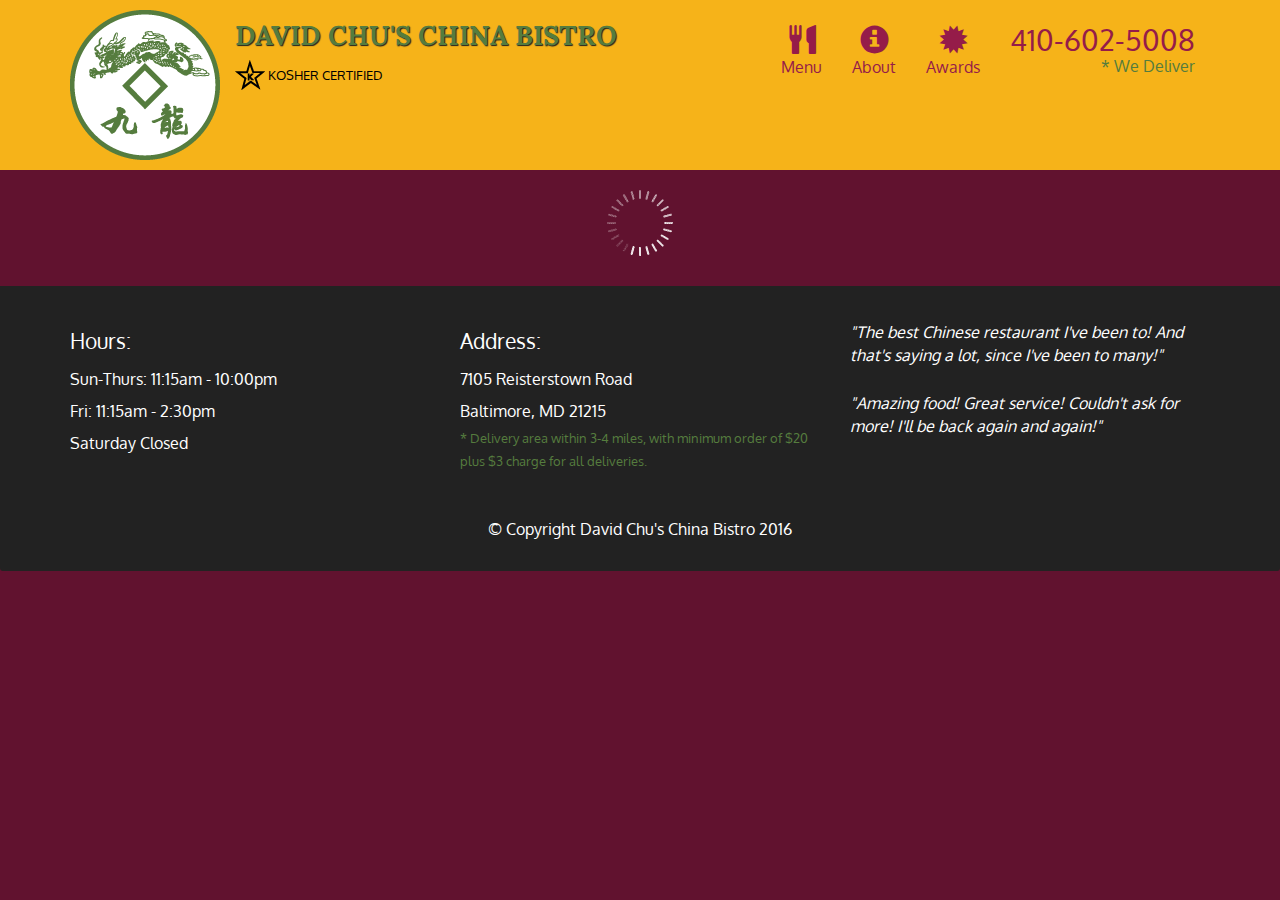
<file: mod5-solution/index.html>
<!doctype html>
<html lang="en">
  <head>
    <meta charset="utf-8">
    <meta http-equiv="X-UA-Compatible" content="IE=edge">
    <meta name="viewport" content="width=device-width, initial-scale=1">
    <title>David Chu's China Bistro</title>
    <link rel="stylesheet" href="css/bootstrap.min.css">
    <link rel="stylesheet" href="css/styles.css">
    <link href='https://fonts.googleapis.com/css?family=Oxygen:400,300,700' rel='stylesheet' type='text/css'>
    <link href='https://fonts.googleapis.com/css?family=Lora' rel='stylesheet' type='text/css'>
  </head>
<body>
  <header>
    <nav id="header-nav" class="navbar navbar-default">
      <div class="container">
        <div class="navbar-header">
          <a href="index.html" class="pull-left visible-md visible-lg">
            <div id="logo-img" alt="Logo image"></div>
          </a>

          <div class="navbar-brand">
            <a href="index.html"><h1>David Chu's China Bistro</h1></a>
            <p>
              <img src="images/star-k-logo.png" alt="Kosher certification">
              <span>Kosher Certified</span>
            </p>
          </div>

          <button id="navbarToggle" type="button" class="navbar-toggle collapsed" data-toggle="collapse" data-target="#collapsable-nav" aria-expanded="false">
            <span class="sr-only">Toggle navigation</span>
            <span class="icon-bar"></span>
            <span class="icon-bar"></span>
            <span class="icon-bar"></span>
          </button>
        </div>
        
        <div id="collapsable-nav" class="collapse navbar-collapse">
           <ul id="nav-list" class="nav navbar-nav navbar-right">
            <li id="navHomeButton" class="visible-xs active">
              <a href="index.html">
                <span class="glyphicon glyphicon-home"></span> Home</a>
            </li>
            <li id="navMenuButton">
              <a href="#" onclick="$dc.loadMenuCategories();">
                <span class="glyphicon glyphicon-cutlery"></span><br class="hidden-xs"> Menu</a>
            </li>
            <li>
              <a href="#">
                <span class="glyphicon glyphicon-info-sign"></span><br class="hidden-xs"> About</a>
            </li>
            <li>
              <a href="#">
                <span class="glyphicon glyphicon-certificate"></span><br class="hidden-xs"> Awards</a>
            </li>
            <li id="phone" class="hidden-xs">
              <a href="tel:410-602-5008">
                <span>410-602-5008</span></a><div>* We Deliver</div>
            </li>
          </ul><!-- #nav-list -->
        </div><!-- .collapse .navbar-collapse -->
      </div><!-- .container -->
    </nav><!-- #header-nav -->
  </header>

  <div id="call-btn" class="visible-xs">
    <a class="btn" href="tel:410-602-5008">
    <span class="glyphicon glyphicon-earphone"></span>
    410-602-5008
    </a>
  </div>
  <div id="xs-deliver" class="text-center visible-xs">* We Deliver</div>

  <div id="main-content" class="container"></div>

  <footer class="panel-footer">
    <div class="container">
      <div class="row">
        <section id="hours" class="col-sm-4">
          <span>Hours:</span><br>
          Sun-Thurs: 11:15am - 10:00pm<br>
          Fri: 11:15am - 2:30pm<br>
          Saturday Closed
          <hr class="visible-xs">
        </section>
        <section id="address" class="col-sm-4">
          <span>Address:</span><br>
          7105 Reisterstown Road<br>
          Baltimore, MD 21215
          <p>* Delivery area within 3-4 miles, with minimum order of $20 plus $3 charge for all deliveries.</p>
          <hr class="visible-xs">
        </section>
        <section id="testimonials" class="col-sm-4">
          <p>"The best Chinese restaurant I've been to! And that's saying a lot, since I've been to many!"</p>
          <p>"Amazing food! Great service! Couldn't ask for more! I'll be back again and again!"</p>
        </section>
      </div>
      <div class="text-center">&copy; Copyright David Chu's China Bistro 2016</div>
    </div>
  </footer>

  <!-- jQuery (Bootstrap JS plugins depend on it) -->
  <script src="js/jquery-2.1.4.min.js"></script>
  <script src="js/bootstrap.min.js"></script>
  <script src="js/ajax-utils.js"></script>
  <script src="js/script.js"></script>
</body>
</html>
</file>
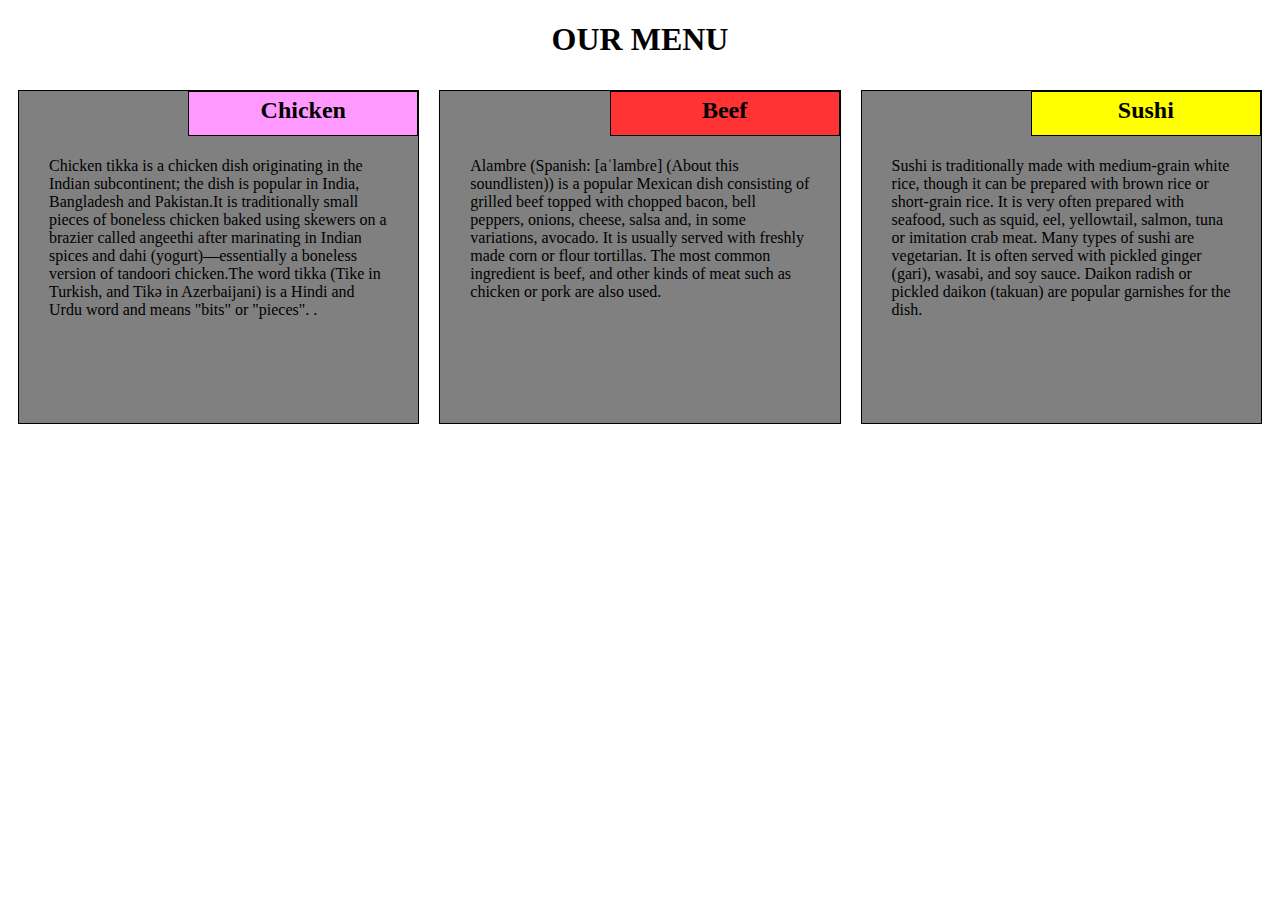
<file: module2-solution/index.html>
<!DOCTYPE html>
<html>
<head>
	<meta charset="utf-8">
	<title>Assignment Solution for Module 2</title>
	<meta name="viewport" content="width=device-width, initial-scale=1">
	<link rel="stylesheet" type="text/css" href="css/style.css">
</head>
<body>
<h1>OUR MENU</h1>

<div class="row">
	<div class='col-lg-4 col-md-6 col-sm-12'>
		<section class="Chicken">
			<h2>Chicken</h2>
			<p>Chicken tikka is a chicken dish originating in the Indian subcontinent; the dish is popular in India, Bangladesh and Pakistan.It is traditionally small pieces of boneless chicken baked using skewers on a brazier called angeethi after marinating in Indian spices and dahi (yogurt)—essentially a boneless version of tandoori chicken.The word tikka (Tike in Turkish, and Tikə in Azerbaijani) is a Hindi and Urdu word and means "bits" or "pieces". .</p>
		</section>
	</div>
	<div class="col-lg-4 col-md-6 col-sm-12 ">
	<section class="Beef">
		<h2>Beef</h2>
		<p>Alambre (Spanish: [aˈlambɾe] (About this soundlisten)) is a popular Mexican dish consisting of grilled beef topped with chopped bacon, bell peppers, onions, cheese, salsa and, in some variations, avocado. It is usually served with freshly made corn or flour tortillas. The most common ingredient is beef, and other kinds of meat such as chicken or pork are also used.</p>
	</section>
	</div>
	<div class="col-lg-4 col-md-12 col-sm-12 ">
		<section class="Sushi">
		<h2>Sushi</h2>
		<p>Sushi is traditionally made with medium-grain white rice, though it can be prepared with brown rice or short-grain rice. It is very often prepared with seafood, such as squid, eel, yellowtail, salmon, tuna or imitation crab meat. Many types of sushi are vegetarian. It is often served with pickled ginger (gari), wasabi, and soy sauce. Daikon radish or pickled daikon (takuan) are popular garnishes for the dish.</p>
	</section>
	</div>

</div>

</body>
</html>
</file>
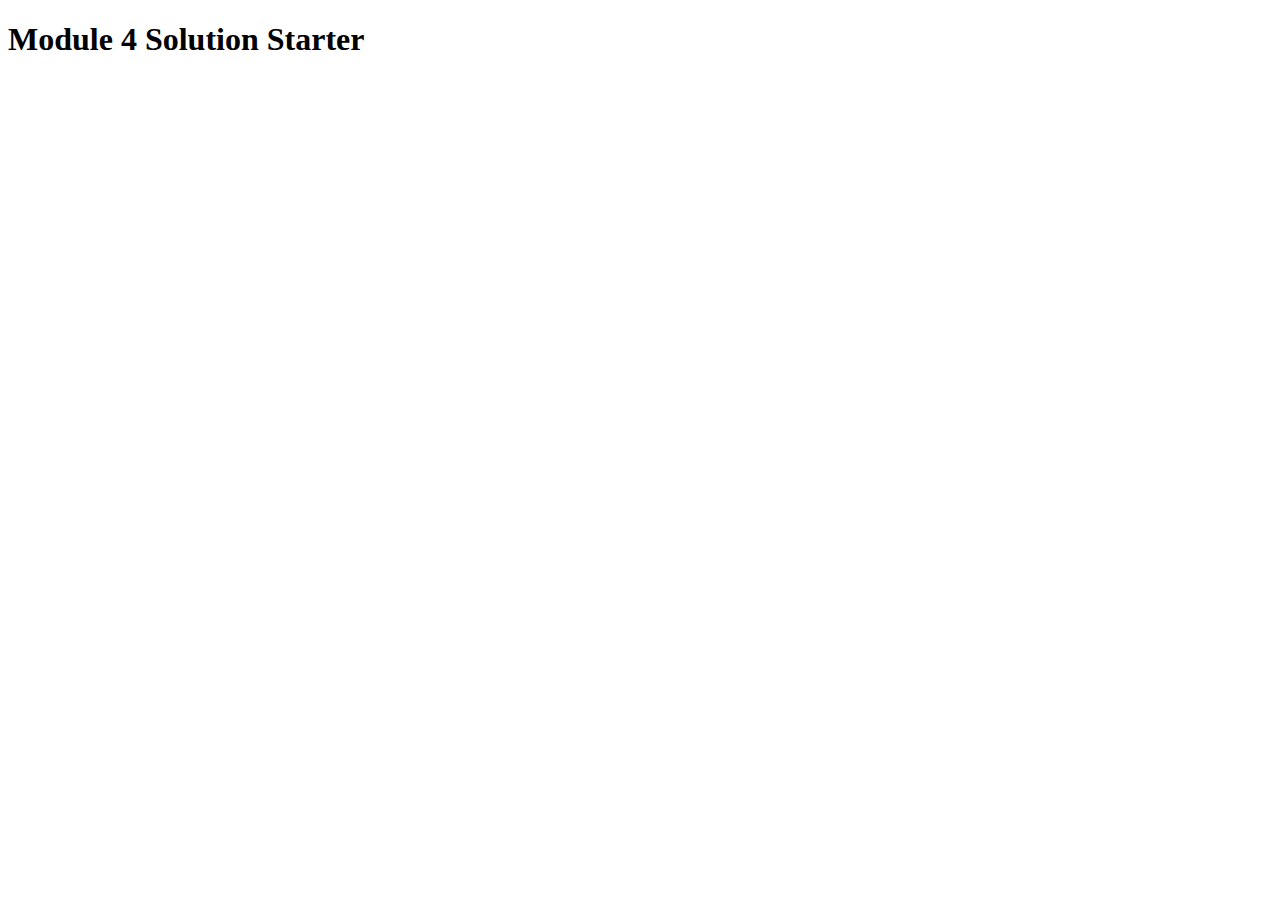
<file: module4-solution/index.html>
<!DOCTYPE html>
<html>
<head>
  <meta charset="utf-8">
  <title>Module 4 Solution</title>
  <script src="SpeakHello.js"></script>
  <script src="SpeakGoodBye.js"></script>
  <script src="script.js"></script>
</head>
<body>
  <h1>Module 4 Solution Starter</h1>
</body>
</html>
</file>
<file: mod5-solution/css/styles.css>
body {
  font-size: 16px;
  color: #fff;
  background-color: #61122f;
  font-family: 'Oxygen', sans-serif;
}

/** HEADER **/
#header-nav {
  background-color: #f6b319;
  border-radius: 0;
  border: 0;
}

#logo-img {
  background: url('../images/restaurant-logo_large.png') no-repeat;
  width: 150px;
  height: 150px;
  margin: 10px 15px 10px 0;
}

.navbar-brand {
  padding-top: 25px;
}
.navbar-brand h1 { /* Restaurant name */
  font-family: 'Lora', serif;
  color: #557c3e;
  font-size: 1.5em;
  text-transform: uppercase;
  font-weight: bold;
  text-shadow: 1px 1px 1px #222;
  margin-top: 0;
  margin-bottom: 0;
  line-height: .75;
}
.navbar-brand a:hover, .navbar-brand a:focus {
  text-decoration: none;
}
.navbar-brand p { /* Kosher cert */
  color: #000;
  text-transform: uppercase;
  font-size: .7em;
  margin-top: 15px;
}
.navbar-brand p span { /* Star-K */
  vertical-align: middle;
}

#nav-list {
  margin-top: 10px;
}
#nav-list a {
  color: #951C49;
  text-align: center;
}
#nav-list a:hover {
  background: #E7E7E7;
}
#nav-list a span {
  font-size: 1.8em;
}

#phone {
  margin-top: 5px;
}
#phone a { /* Phone number */
  text-align: right;
  padding-bottom: 0;
}
#phone div { /* We Deliver */
  color: #557c3e;
  text-align: right;
  padding-right: 15px;
}

.navbar-header button.navbar-toggle, .navbar-header .icon-bar {
  border: 1px solid #61122f;
}
.navbar-header button.navbar-toggle {
  clear: both;
  margin-top: -30px;
}
/* END HEADER */

/* FOOTER */
.panel-footer {
  margin-top: 30px;
  padding-top: 35px;
  padding-bottom: 30px;
  background-color: #222;
  border-top: 0;
}
.panel-footer div.row {
  margin-bottom: 35px;
}
#hours, #address {
  line-height: 2;
}
#hours > span, #address > span {
  font-size: 1.3em;
}
#address p {
  color: #557c3e;
  font-size: .8em;
  line-height: 1.8;
}
#testimonials {
  font-style: italic;
}
#testimonials p:nth-child(2) {
  margin-top: 25px;
}
/* END FOOTER */



/* HOME PAGE */
.container .jumbotron {
  box-shadow: 0 0 50px #3F0C1F;
  border: 2px solid #3F0C1F;
}

#menu-tile, #specials-tile, #map-tile {
  height: 250px;
  width: 100%;
  margin-bottom: 15px;
  position: relative;
  border: 2px solid #3F0C1F;
  overflow: hidden;
}
#menu-tile:hover, #specials-tile:hover, #map-tile:hover {
  box-shadow: 0 1px 5px 1px #cccccc;
}
#menu-tile {
  background: url('../images/menu-tile.jpg') no-repeat;
  background-position: center;
}
#specials-tile {
  background: url('../images/specials-tile.jpg') no-repeat;
  background-position: center;
}
#menu-tile span, #specials-tile span, #map-tile span {
  position: absolute;
  bottom: 0;
  right: 0;
  width: 100%;
  text-align: center;
  font-size: 1.6em;
  text-transform: uppercase;
  background-color: #000;
  color: #fff;
  opacity: .8;
}
/* END HOME PAGE */

/* MENU CATEGORIES PAGE */
.category-tile { 
  position: relative;
  border: 2px solid #3F0C1F;
  overflow: hidden;
  width: 200px;
  height: 200px;
  margin: 0 auto 15px;
}
.category-tile span {
  position: absolute;
  bottom: 0;
  right: 0;
  width: 100%;
  text-align: center;
  font-size: 1.2em;
  text-transform: uppercase;
  background-color: #000;
  color: #fff;
  opacity: .8;
}
.category-tile:hover {
  box-shadow: 0 1px 5px 1px #cccccc;
}

#menu-categories-title + div {
  margin-bottom: 50px;
}
/* END MENU CATEGORIES PAGE */

/* SINGLE CATEGORY PAGE */
.menu-item-tile {
  margin-bottom: 25px;
}
.menu-item-tile hr {
  width: 80%;
}
.menu-item-tile .menu-item-price {
  font-size: 1.1em;
  text-align: right;
  margin-top: -15px;
  margin-right: -15px;
}
.menu-item-tile .menu-item-price span {
  font-size: .6em;
}
.menu-item-photo {
  position: relative;
  border: 2px solid #3F0C1F; 
  overflow: hidden;
  padding: 0;
  margin-right: -15px;
  margin-left: auto;
  margin-bottom: 20px;
  max-width: 250px;
}
.menu-item-photo div {
  position: absolute;
  bottom: 0;
  right: 0;
  width: 80px;
  background-color: #557c3e;
  text-align: center;
}
.menu-item-description {
  padding-right: 30px;
}
h3.menu-item-title {
  margin: 0 0 10px;
}
.menu-item-details {
  font-size: .9em;
  font-style: italic;
}
/* END SINGLE CATEGORY PAGE */


/********** Large devices only **********/
@media (min-width: 1200px) {
  .container .jumbotron {
    background: url('../images/jumbotron_1200.jpg') no-repeat;
    height: 675px;
  }
}

/********** Medium devices only **********/
@media (min-width: 992px) and (max-width: 1199px) {
  /* Header */
  #logo-img {
    background: url('../images/restaurant-logo_medium.png') no-repeat;
    width: 100px;
    height: 100px;
    margin: 5px 5px 5px 0;
  }
  /* End Header */

  /* Home Page */
  .container .jumbotron {
    background: url('../images/jumbotron_992.jpg') no-repeat;
    height: 558px;
  }
  /* End Home Page */
}

/********** Small devices only **********/
@media (min-width: 768px) and (max-width: 991px) {
  /* Home Page */
  .container .jumbotron {
    background: url('../images/jumbotron_768.jpg') no-repeat;
    height: 432px;
  }
  /* End Home Page */
}

/********** Extra small devices only **********/
@media (max-width: 767px) {
  /* Header */
  .navbar-brand {
    padding-top: 10px;
    height: 80px;
  }
  .navbar-brand h1 { /* Restaurant name */
    padding-top: 10px;
    font-size: 5vw; /* 1vw = 1% of viewport width */
  }
  .navbar-brand p { /* Kosher cert */
    font-size: .6em;
    margin-top: 12px;
  }
  .navbar-brand p img { /* Star-K */
    height: 20px;
  }

  #collapsable-nav a { /* Collapsed nav menu text */
    font-size: 1.2em;
  }
  #collapsable-nav a span { /* Collapsed nav menu glyph */
    font-size: 1em;
    margin-right: 5px;
  }

  #call-btn > a {
    font-size: 1.5em;
    display: block;
    margin: 0 20px;
    padding: 10px;
    border: 2px solid #fff;
    background-color: #f6b319;
    color: #951c49;
  }
  #xs-deliver {
    margin-top: 5px;
    font-size: .7em;
    letter-spacing: .1em;
    text-transform: uppercase;
  }
  /* End Header */

  /* Footer */
  .panel-footer section {
    margin-bottom: 30px;
    text-align: center;
  }
  .panel-footer section:nth-child(3) {
    margin-bottom: 0; /* margin already exists on the whole row */
  }
  .panel-footer section hr {
    width: 50%;
  }
  /* End Footer */

  /* Home Page */
  .container .jumbotron {
    margin-top: 30px;
    padding: 0;
  }
  #menu-tile, #specials-tile {
    width: 360px;
    margin: 0 auto 15px;
  }

  .menu-item-photo {
    margin-right: auto;
  }
  .menu-item-tile .menu-item-price {
    text-align: center;
  }
  .menu-item-description {
    text-align: center;;
  }
}


/********** Super extra small devices Only :-) (e.g., iPhone 4) **********/
@media (max-width: 479px) {
  /* Header */
  .navbar-brand h1 { /* Restaurant name */
    padding-top: 5px;
    font-size: 6vw;
  }
  /* End Header */
  
  /* Home page */
  #menu-tile, #specials-tile {
    width: 280px;
    margin: 0 auto 15px;
  }

  .col-xxs-12 {
    position: relative;
    min-height: 1px;
    padding-right: 15px;
    padding-left: 15px;
    float: left;
    width: 100%;
  }
}
</file>
<file: module2-solution/css/style.css>
* {
  box-sizing: border-box;
}

h1 {

	text-align: center;		
  	
}
section{
	border: 1px solid black;
    background-color: grey;
    margin: 10px;
}

section>h2{
	float: right;
	margin: 0;
	width: 230px;
    text-align: center;
    height: 45px;
	background-color: pink;
	border:1px solid black;
	padding: 5px;
	
}
section.Chicken>h2 {
    background-color:  #ff99ff;
}
section.Beef>h2 {
    background-color: #ff3333;
}
section.Sushi>h2 {
    background-color: #ffff00 ;
}


section>p {
	padding:30px;
	padding-top:50px;

	height :300px;
}

.row {
  width: 100%;
  
}

@media (min-width: 992px) {
  .col-lg-1, .col-lg-2, .col-lg-3, .col-lg-4, .col-lg-5, .col-lg-6, .col-lg-7, .col-lg-8, .col-lg-9, .col-lg-10, .col-lg-11, .col-lg-12 {
    float: left;
    

   
  }
  .col-lg-1 {
    width: 8.33%;
  }
  .col-lg-2 {
    width: 16.66%;
  }
  .col-lg-3 {
    width: 25%;
  }
  .col-lg-4 {
    width: 33.33%;
  }
  .col-lg-5 {
    width: 41.66%;
  }
  .col-lg-6 {
    width: 50%;
  }
  .col-lg-7 {
    width: 58.33%;
  }
  .col-lg-8 {
    width: 66.66%;
  }
  .col-lg-9 {
    width: 74.99%;
  }
  .col-lg-10 {
    width: 83.33%;
  }
  .col-lg-11 {
    width: 91.66%;
  }
  .col-lg-12 {
    width: 100%;
  }
}

@media (min-width: 768px) and (max-width: 991px) {
  .col-md-1, .col-md-2, .col-md-3, .col-md-4, .col-md-5, .col-md-6, .col-md-7, .col-md-8, .col-md-9, .col-md-10, .col-md-11, .col-md-12 {
    float: left;

    
  }
  .col-md-1 {
    width: 8.33%;
  }
  .col-md-2 {
    width: 16.66%;
  }
  .col-md-3 {
    width: 25%;
  }
  .col-md-4 {
    width: 33.33%;
  }
  .col-md-5 {
    width: 41.66%;
  }
  .col-md-6 {
    width: 50%;
  }
  .col-md-7 {
    width: 58.33%;
  }
  .col-md-8 {
    width: 66.66%;
  }
  .col-md-9 {
    width: 74.99%;
  }
  .col-md-10 {
    width: 83.33%;
  }
  .col-md-11 {
    width: 91.66%;
  }
  .col-md-12 {
    width: 100%;
  }
}
@media (max-width: 767px) {
    .col-sm-1, .col-sm-2, .col-sm-3, .col-sm-4, .col-sm-5, .col-sm-6, .col-sm-7, .col-sm-8, .col-sm-9, .col-sm-10, .col-sm-11, .col-sm-12 {
        float: left;
    }
    .col-sm-1 {
        width: 8.33%;
    }
    .col-sm-2 {
        width: 16.66%;
    }
    .col-sm-3 {
        width: 25%;
    }
    .col-sm-4 {
        width: 33.33%;
    }
    .col-sm-5 {
        width: 41.66%;
    }
    .col-sm-6 {
        width: 50%;
    }
    .col-sm-7 {
        width: 58.33%;
    }
    .col-sm-8 {
        width: 66.66%;
    }
    .col-sm-9 {
        width: 74.99%;
    }
    .col-sm-10 {
        width: 83.33%;
    }
    .col-sm-11 {
        width: 91.66%;
    }
    .col-sm-12 {
        width: 100%;
    }
}
</file>
